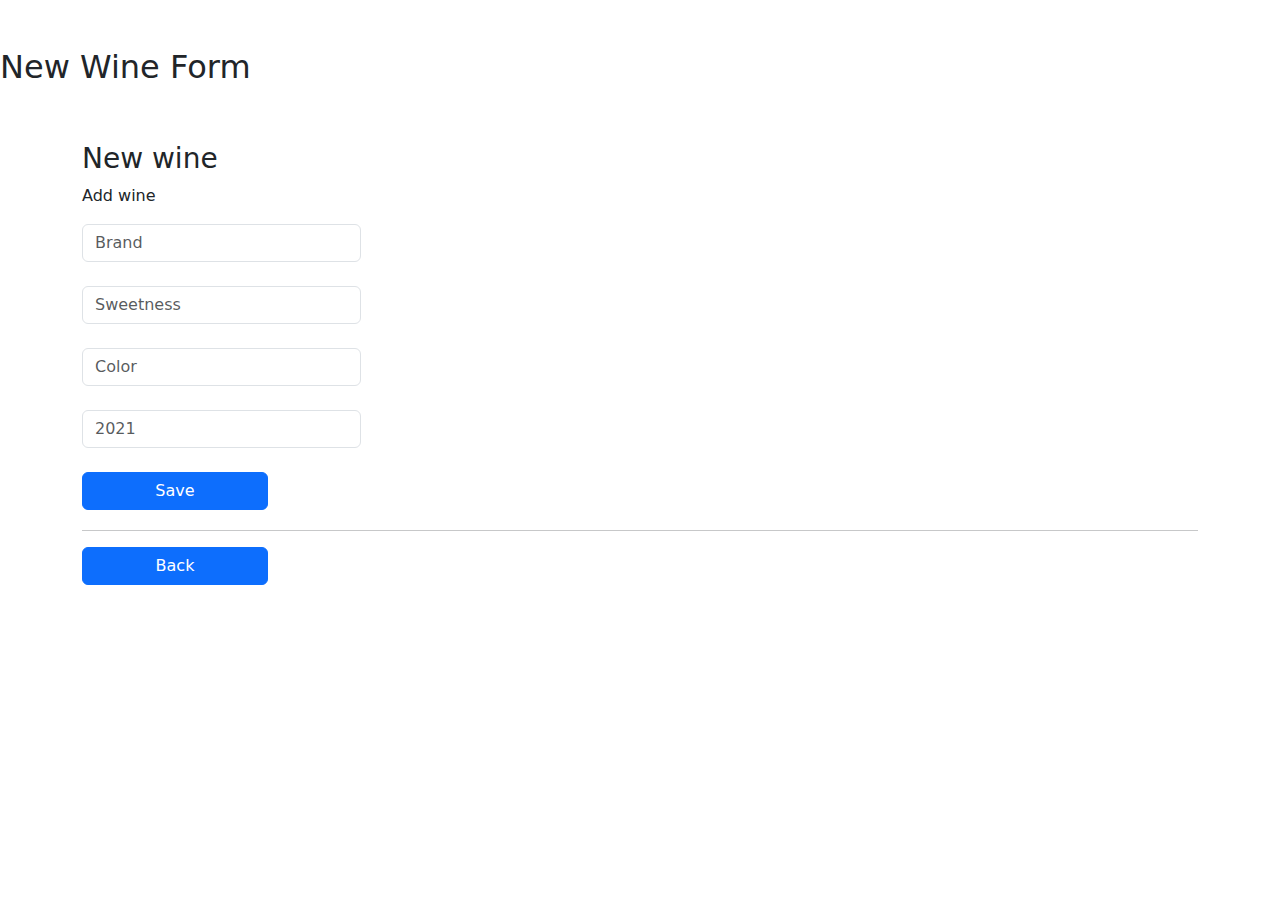
<file: crud_wine/target/classes/templates/new-wine-form.html>
<!DOCTYPE html>
<html lang="en" xmlns:th="http://www.thymeleaf.org">
<head>
    <meta charset="UTF-8">
    <title>New Wine Form</title>
    <link rel="stylesheet" th:href="@{/wine-style.css}">
    <link href="https://cdn.jsdelivr.net/npm/bootstrap@5.3.3/dist/css/bootstrap.min.css" rel="stylesheet"
          integrity="sha384-QWTKZyjpPEjISv5WaRU9OFeRpok6YctnYmDr5pNlyT2bRjXh0JMhjY6hW+ALEwIH" crossorigin="anonymous">
</head>
<body>
<br><br>
<h2 class="centered-title"> New Wine Form</h2>
<br><br>
<div class="container">
    <h3>New wine</h3>
    <p>Add wine</p>

    <form action="#" th:action="@{/wines/save}" th:object="${wine}" method="post">
        <input type="hidden" th:field="*{id}" placeholder="Id" class="form-control mb-4 w-25"> <!-- Это строчка отличается тем, что является скрытой -->
        <input type="text" th:field="*{brand}" placeholder="Brand" class="form-control mb-4 w-25">
        <input type="text" th:field="*{sweetnessWine}" placeholder="Sweetness" class="form-control mb-4 w-25">
        <input type="text" th:field="*{colorWine}" placeholder="Color" class="form-control mb-4 w-25">
        <input type="text" th:field="*{yearWine}" placeholder="2021" class="form-control mb-4 w-25">
        <button type="submit" class="btn btn-primary col-2 mb-1"> Save</button>
    </form>
    <hr>
    <a th:href="@{/wines/list}" class="btn btn-primary col-2"> Back </a>

</div>


</body>
</html>
</file>
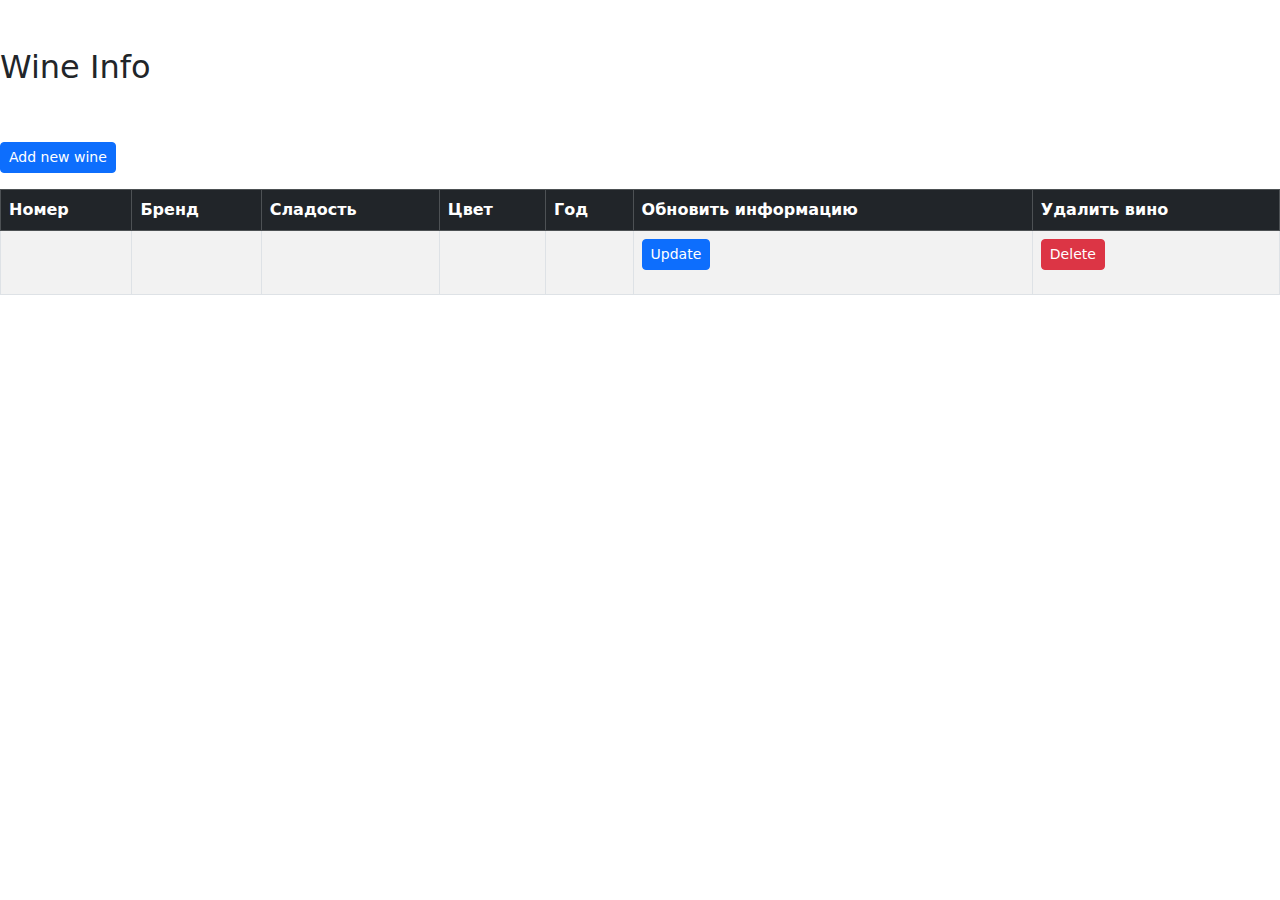
<file: crud_wine/target/classes/templates/wine-list.html>
<!DOCTYPE html>
<html lang="en" xmlns:th="http://www.thymeleaf.org">
<head>
    <meta charset="UTF-8">
    <title>Wine Info</title>
    <link rel="stylesheet" th:href="@{/wine-style.css}">
    <link href="https://cdn.jsdelivr.net/npm/bootstrap@5.3.3/dist/css/bootstrap.min.css" rel="stylesheet"
          integrity="sha384-QWTKZyjpPEjISv5WaRU9OFeRpok6YctnYmDr5pNlyT2bRjXh0JMhjY6hW+ALEwIH" crossorigin="anonymous">
</head>
<body>
<br><br>
<h2 class="centered-title"> Wine Info</h2>
<br><br>

<a th:href="@{/wines/addNewWine}" class="btn btn-primary btn-sm mb-3">
    Add new wine
</a>
<div class="centered-title">
    <table class="table table-bordered table-striped">
        <thead class="table-dark">
        <tr>
            <th>Номер</th>
            <th>Бренд</th>
            <th>Сладость</th>
            <th>Цвет</th>
            <th>Год</th>
            <th>Обновить информацию</th>
            <th>Удалить вино</th>
        </tr>
        </thead>
        <tbody>
        <tr th:each=" wine : ${wines}">
            <td th:text="${wine.getId()}"></td>
            <td th:text="${wine.getBrand()}"></td>
            <td th:text="${wine.getSweetnessWine()}"></td>
            <td th:text="${wine.getColorWine()}"></td>
            <td th:text="${wine.getYearWine()}"></td>
            <td>
                <a th:href="@{/wines/updateWine(id=${wine.id})}" class="btn btn-primary btn-sm mb-3">
                    Update
                </a>
            </td>
            <td>
                <a th:href="@{/wines/deleteWine(id=${wine.id})}" class="btn btn-danger btn-sm mb-3">
                    Delete
                </a>
            </td>
        </tr>
        </tbody>
    </table>
</div>

</body>
</html>
</file>
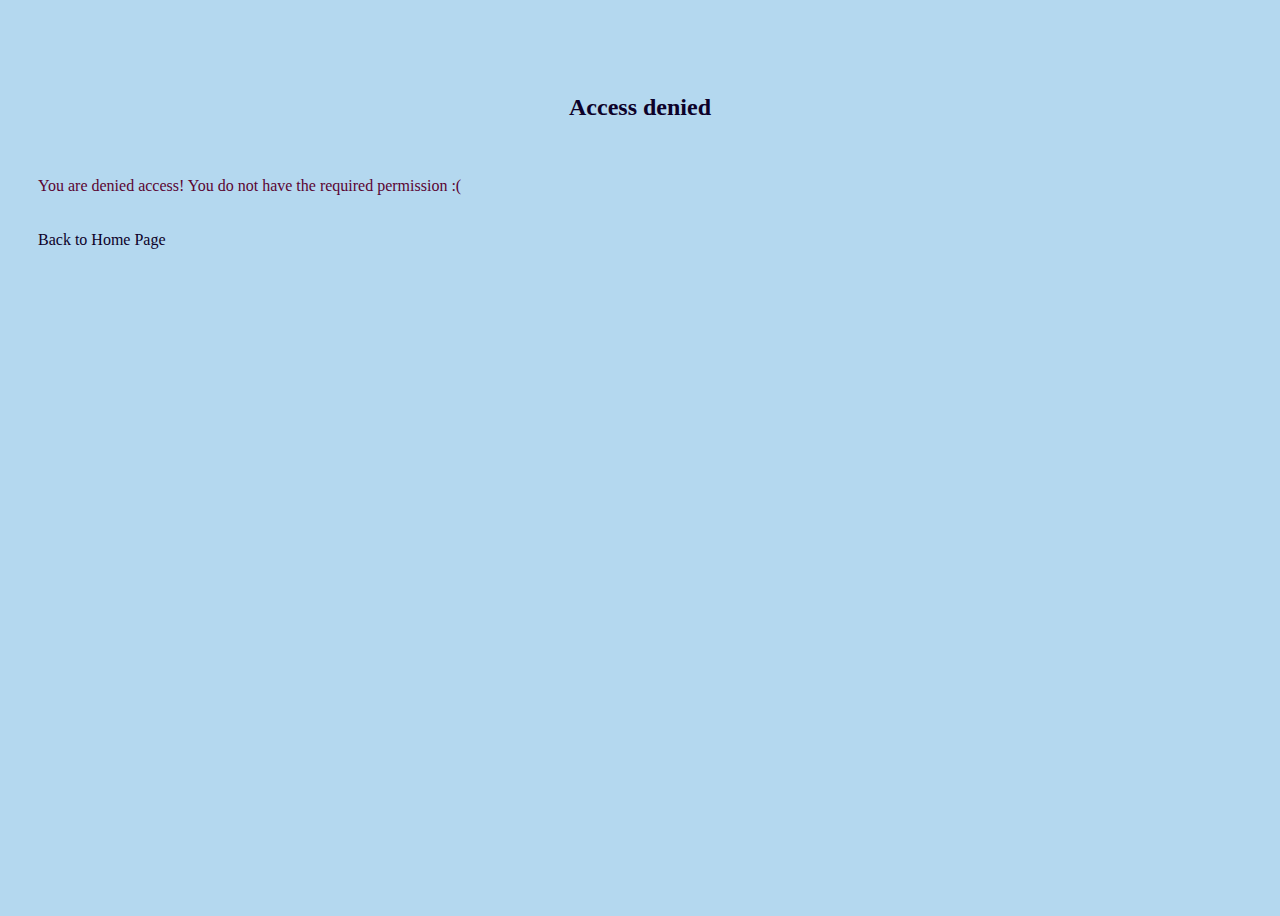
<file: sec/target/classes/templates/access-denied-page.html>
<!DOCTYPE html>
<html lang="en"
      xmlns:th="http://www.thymeleaf.org">
<head>
    <meta charset="UTF-8">
    <title>Access denied</title>
    <style>
        body {
            padding: 30px; /* Внутренний отступ для всего тела страницы */
            font-style: revert;
            color: #0d0129;
            background-color: #b4d8ef; /* Замените на нужный цвет */
            height: 100vh; /* Заставляем body занимать всю высоту экрана */
            box-sizing: border-box; /* Учитываем padding в общую ширину страницы */
        }

        .centered-title {
            text-align: center; /* Центровка текста по горизонтали */
        }
        .error {
            color: #5a0432;
        }
    </style>
</head>
<body>
<br><br>
<h2 class="centered-title"> Access denied </h2>
<br><br>
<div class="error">
    <span> You are denied access! You do not have the required permission :( </span>
</div>
<br><br>
<a th:href="@{/}"> Back to Home Page </a>

</body>
</html>
</file>
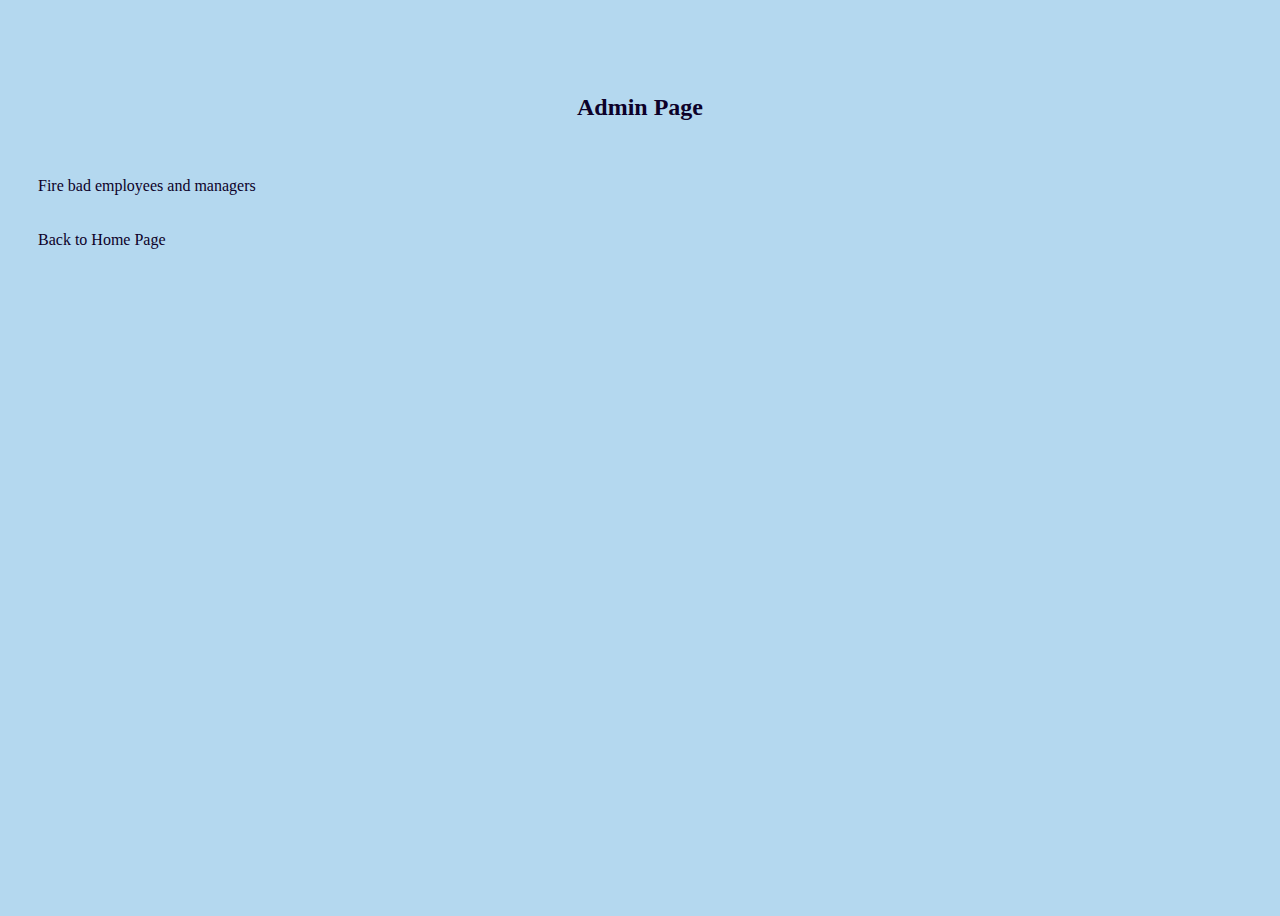
<file: sec/target/classes/templates/admins.html>
<!DOCTYPE html>
<html lang="en"
      xmlns:th="http://www.thymeleaf.org">
<head>
    <meta charset="UTF-8">
    <title>Admin Page</title>
    <style>
        body {
            padding: 30px; /* Внутренний отступ для всего тела страницы */
            font-style: revert;
            color: #0d0129;
            background-color: #b4d8ef; /* Замените на нужный цвет */
            height: 100vh; /* Заставляем body занимать всю высоту экрана */
            box-sizing: border-box; /* Учитываем padding в общую ширину страницы */
        }

        .centered-title {
            text-align: center; /* Центровка текста по горизонтали */
        }
    </style>
</head>
<body>
<br><br>
<h2 class="centered-title"> Admin Page </h2>
<br><br>
<div>
    <span> Fire bad employees and managers</span>
</div>
<br><br>
<a th:href="@{/}"> Back to Home Page </a>

</body>
</html>
</file>
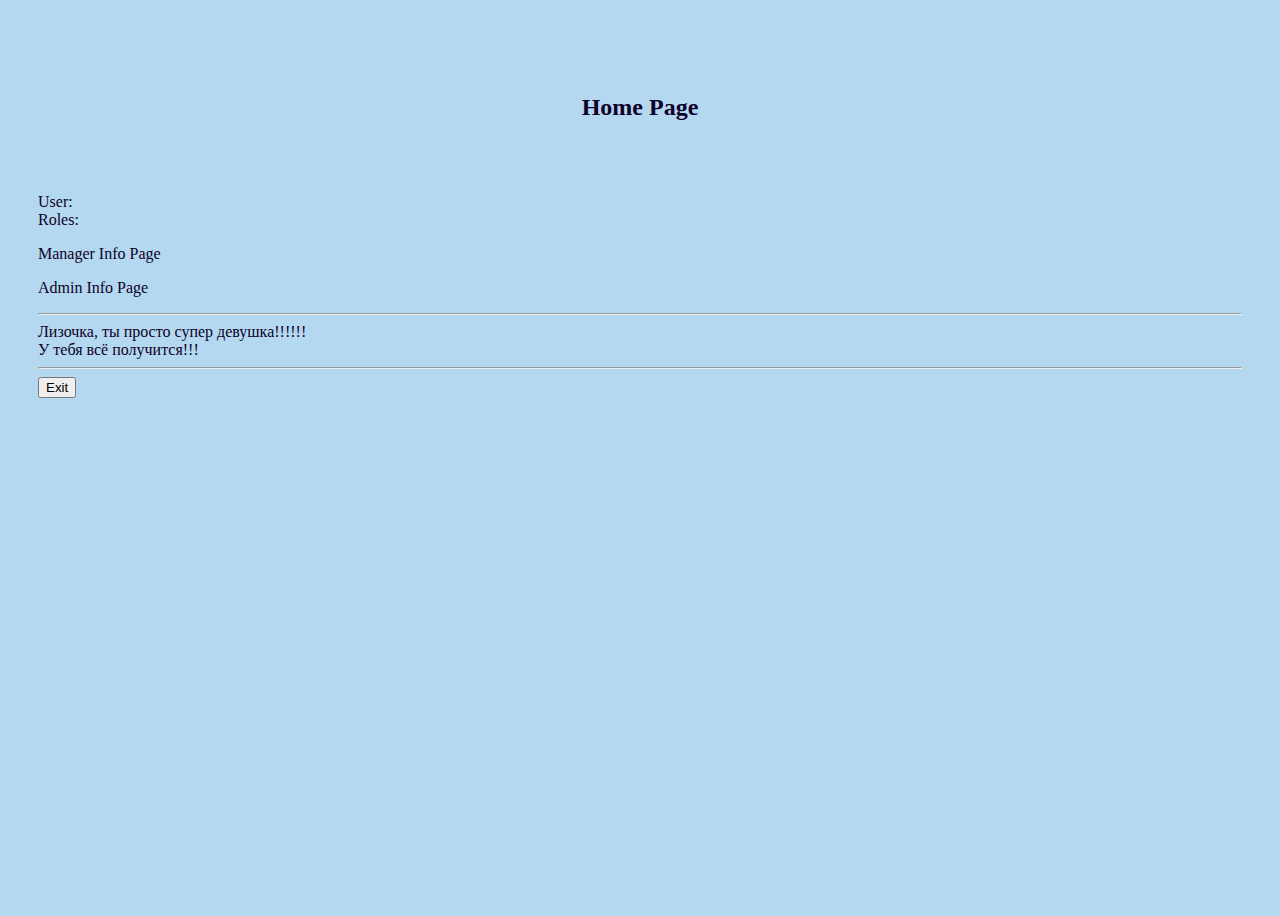
<file: sec/target/classes/templates/home-page.html>
<!DOCTYPE html>
<html lang="en"
      xmlns:th="http://www.thymeleaf.org"
      xmlns:sec="http://www.w3.org/1999/xhtml">
<head>
    <meta charset="UTF-8">
    <title>Home Page</title>
    <style>
        body {
            padding: 30px; /* Внутренний отступ для всего тела страницы */
            font-style: revert;
            color: #0d0129;
            background-color: #b4d8ef; /* Замените на нужный цвет */
            height: 100vh; /* Заставляем body занимать всю высоту экрана */
            box-sizing: border-box; /* Учитываем padding в общую ширину страницы */
        }

        .centered-title {
            text-align: center; /* Центровка текста по горизонтали */
        }

        .centered-container {
            display: flex;
            flex-direction: column;
            align-items: center;
            text-align: left;
        }

        .centered-list {
            margin-top: 0;
            padding-left: 20px; /* Чтобы отодвинуть точки от текста */
        }

        .error {
            color: #5a0432;
        }

        .logout {
            color: #012c01;
        }
    </style>
</head>
<body>
<br><br>
<h2 class="centered-title"> Home Page </h2>
<br><br>

<p>
    User: <span sec:authentication="principal.username"> </span> <br>
    Roles: <span sec:authentication="principal.authorities"> </span>
</p>

<div sec:authorize="hasRole('MANAGER')">
    <p>
        <a th:href="@{managers}">
            Manager Info Page
        </a>
    </p>
</div>

<div sec:authorize="hasRole('ADMIN')">
    <p>
        <a th:href="@{admins}">
            Admin Info Page
        </a>
    </p>
</div>

<hr>
<div>
    <span> Лизочка, ты просто супер девушка!!!!!!</span> <br>
    <span> У тебя всё получится!!!</span>
</div>
<hr>
<form action="#" th:action="@{logout}" method="post">
    <input type="submit" value="Exit">
</form>

</body>
</html>
</file>
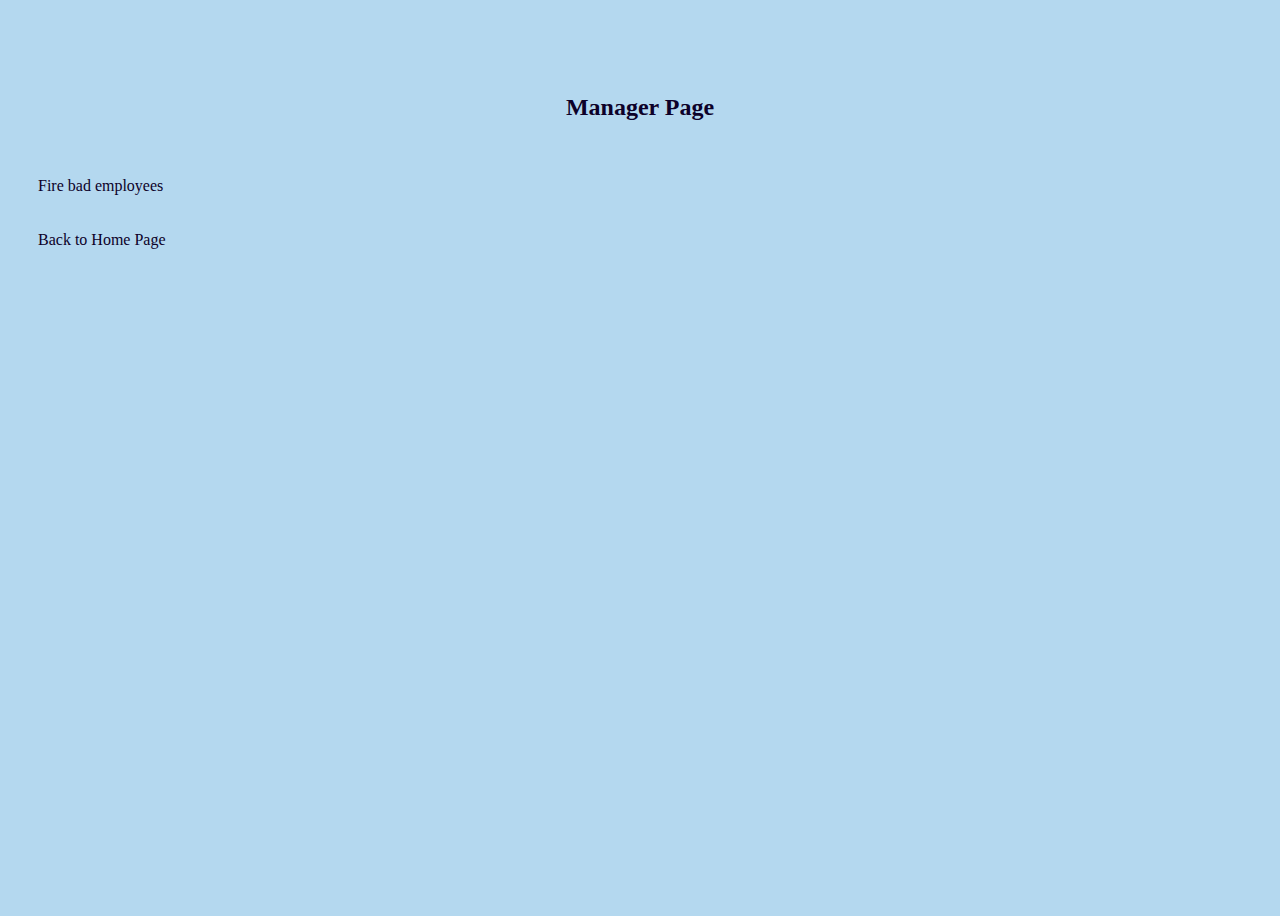
<file: sec/target/classes/templates/managers.html>
<!DOCTYPE html>
<html lang="en"
      xmlns:th="http://www.thymeleaf.org">
<head>
    <meta charset="UTF-8">
    <title>Manager Page</title>
    <style>
        body {
            padding: 30px; /* Внутренний отступ для всего тела страницы */
            font-style: revert;
            color: #0d0129;
            background-color: #b4d8ef; /* Замените на нужный цвет */
            height: 100vh; /* Заставляем body занимать всю высоту экрана */
            box-sizing: border-box; /* Учитываем padding в общую ширину страницы */
        }

        .centered-title {
            text-align: center; /* Центровка текста по горизонтали */
        }
    </style>
</head>
<body>
<br><br>
<h2 class="centered-title"> Manager Page </h2>
<br><br>
<div>
    <span> Fire bad employees </span>
</div>
<br><br>
<a th:href="@{/}"> Back to Home Page </a>

</body>
</html>
</file>
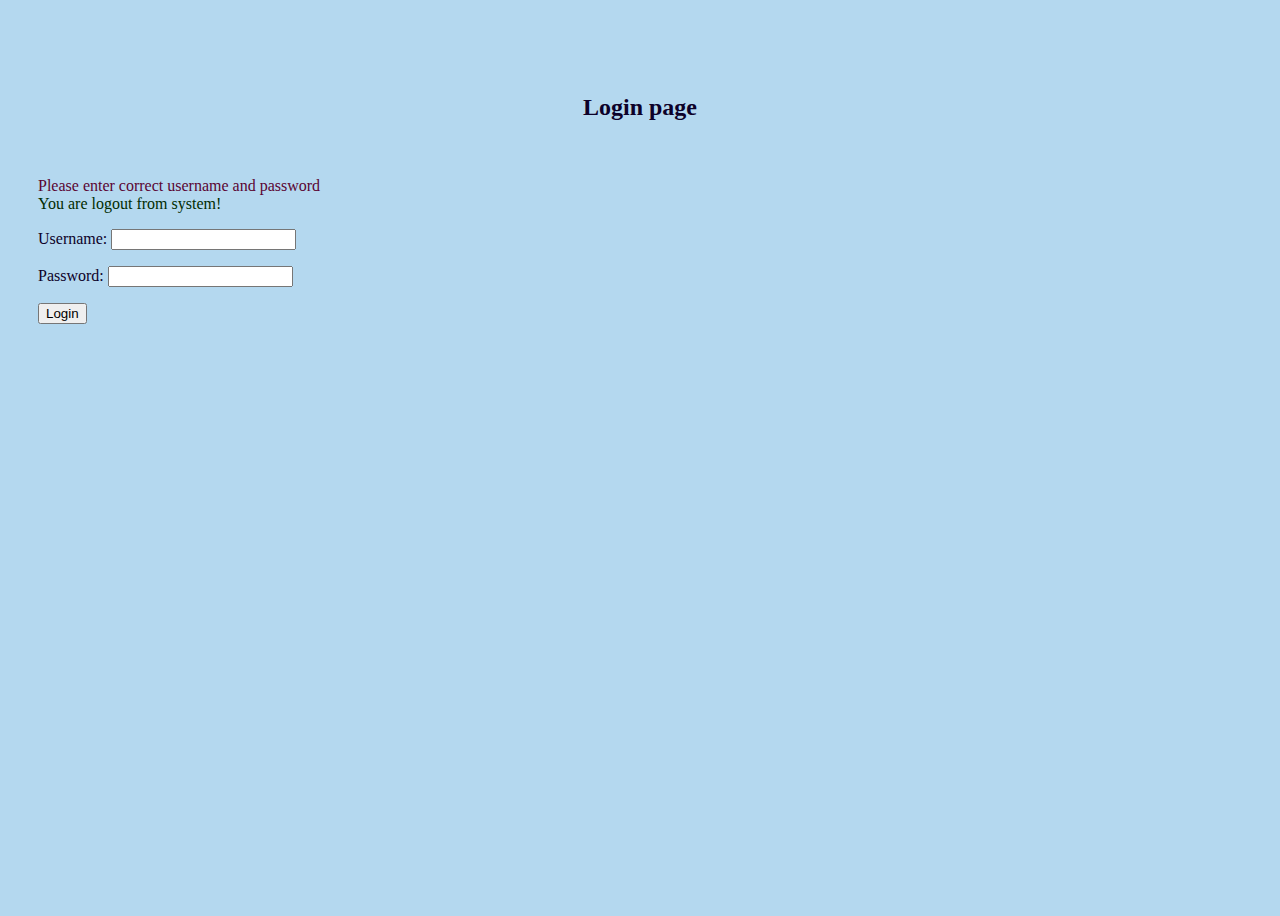
<file: sec/target/classes/templates/my-login-page.html>
<!DOCTYPE html>
<html lang="en" xmlns:th="http://www.thymeleaf.org">
<head>
    <meta charset="UTF-8">
    <title>Login page</title>
    <style>
        body {
            padding: 30px; /* Внутренний отступ для всего тела страницы */
            font-style: revert;
            color: #0d0129;
            background-color: #b4d8ef; /* Замените на нужный цвет */
            height: 100vh; /* Заставляем body занимать всю высоту экрана */
            box-sizing: border-box; /* Учитываем padding в общую ширину страницы */
        }
        .centered-title {
            text-align: center; /* Центровка текста по горизонтали */
        }
        .centered-container {
            display: flex;
            flex-direction: column;
            align-items: center;
            text-align: left;
        }
        .centered-list {
            margin-top: 0;
            padding-left: 20px; /* Чтобы отодвинуть точки от текста */
        }
        .error {
            color: #5a0432;
        }
        .logout {
            color: #012c01;
        }
    </style>
</head>
<body>
<br><br>
<h2 class="centered-title"> Login page </h2>
<br><br>

<form action="#" th:action="@{/authenticateUser}" method="post">

    <div th:if="${param.error}" class="error">
   <span>
       Please enter correct username and password
   </span>
    </div>
    <div th:if="${param.logout}" class="logout">
   <span>
       You are logout from system!
   </span>
    </div>

    <p>
        Username: <input type="text" name="username">
    </p>
    <p>
        Password: <input type="password" name="password">
    </p>
    <p>
        <input type="submit" value="Login">
    </p>

</form>

</body>
</html>
</file>
